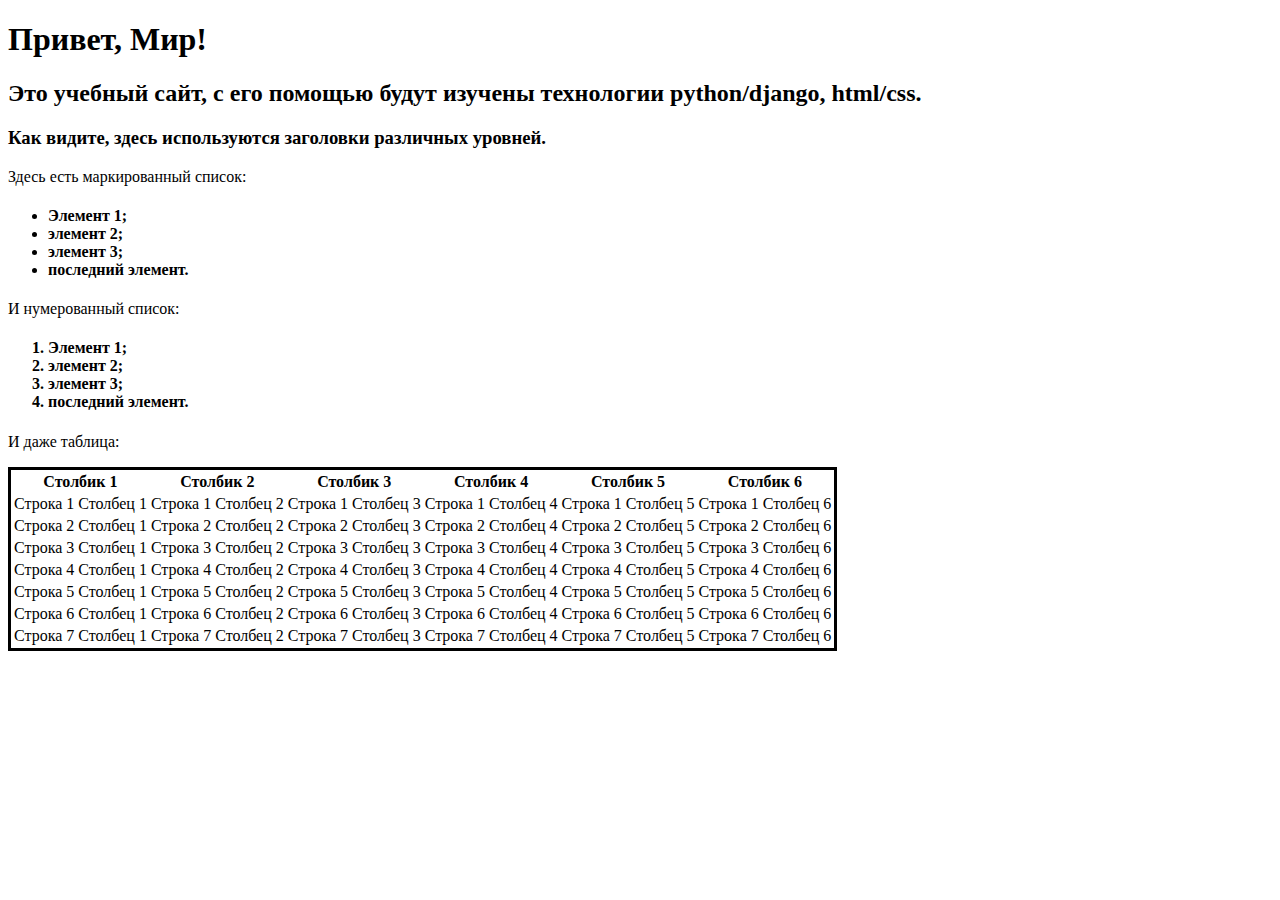
<file: lab2/firstwebpage/flatpages/templates/index.html>
<!DOCTYPE html>
<html>
    <head>
        <title>Привет, Мир!</title>
    </head>
    <body>
        <h1>Привет, Мир!</h1>
        <h2>Это учебный сайт, с его помощью будут изучены технологии
            python/django, html/css.</h2>
        <h3>Как видите, здесь используются заголовки различных
            уровней.</h3>
        <p>Здесь есть маркированный список:</p>
        <h4>
		<ul>
            <li>Элемент 1;</li>
            <li>элемент 2;</li>
            <li>элемент 3;</li>
            <li>последний элемент.</li>
        </ul>
		</h4>
        <p>И нумерованный список:</p>
        <h4>
		<ol>
            <li>Элемент 1;</li>
            <li>элемент 2;</li>
            <li>элемент 3;</li>
            <li>последний элемент.</li>
        </ol>
		</h4>
        <p>И даже таблица:</p>
        <table style="border: solid">
            <thead>
                <tr>
                    <th>Столбик 1</th>
                    <th>Столбик 2</th>
                    <th>Столбик 3</th>
                    <th>Столбик 4</th>
                    <th>Столбик 5</th>
                    <th>Столбик 6</th>
                </tr>
            </thead>
            <tr>
                <td>Строка 1 Столбец 1</td>
                <td>Строка 1 Столбец 2</td>
                <td>Строка 1 Столбец 3</td>
                <td>Строка 1 Столбец 4</td>
                <td>Строка 1 Столбец 5</td>
                <td>Строка 1 Столбец 6</td>
            </tr>
            <tr>
                <td>Строка 2 Столбец 1</td>
                <td>Строка 2 Столбец 2</td>
                <td>Строка 2 Столбец 3</td>
                <td>Строка 2 Столбец 4</td>
                <td>Строка 2 Столбец 5</td>
                <td>Строка 2 Столбец 6</td>
            </tr>
            <tr>
                <td>Строка 3 Столбец 1</td>
                <td>Строка 3 Столбец 2</td>
                <td>Строка 3 Столбец 3</td>
                <td>Строка 3 Столбец 4</td>
                <td>Строка 3 Столбец 5</td>
                <td>Строка 3 Столбец 6</td>
            </tr>
            <tr>
                <td>Строка 4 Столбец 1</td>
                <td>Строка 4 Столбец 2</td>
                <td>Строка 4 Столбец 3</td>
                <td>Строка 4 Столбец 4</td>
                <td>Строка 4 Столбец 5</td>
                <td>Строка 4 Столбец 6</td>
            </tr>
            <tr>
                <td>Строка 5 Столбец 1</td>
                <td>Строка 5 Столбец 2</td>
                <td>Строка 5 Столбец 3</td>
                <td>Строка 5 Столбец 4</td>
                <td>Строка 5 Столбец 5</td>
                <td>Строка 5 Столбец 6</td>
            </tr>
            <tr>
                <td>Строка 6 Столбец 1</td>
                <td>Строка 6 Столбец 2</td>
                <td>Строка 6 Столбец 3</td>
                <td>Строка 6 Столбец 4</td>
                <td>Строка 6 Столбец 5</td>
                <td>Строка 6 Столбец 6</td>
            </tr>
            <tr>
                <td>Строка 7 Столбец 1</td>
                <td>Строка 7 Столбец 2</td>
                <td>Строка 7 Столбец 3</td>
                <td>Строка 7 Столбец 4</td>
                <td>Строка 7 Столбец 5</td>
                <td>Строка 7 Столбец 6</td>
            </tr>
        </table>
    </body>
</html>
</file>
